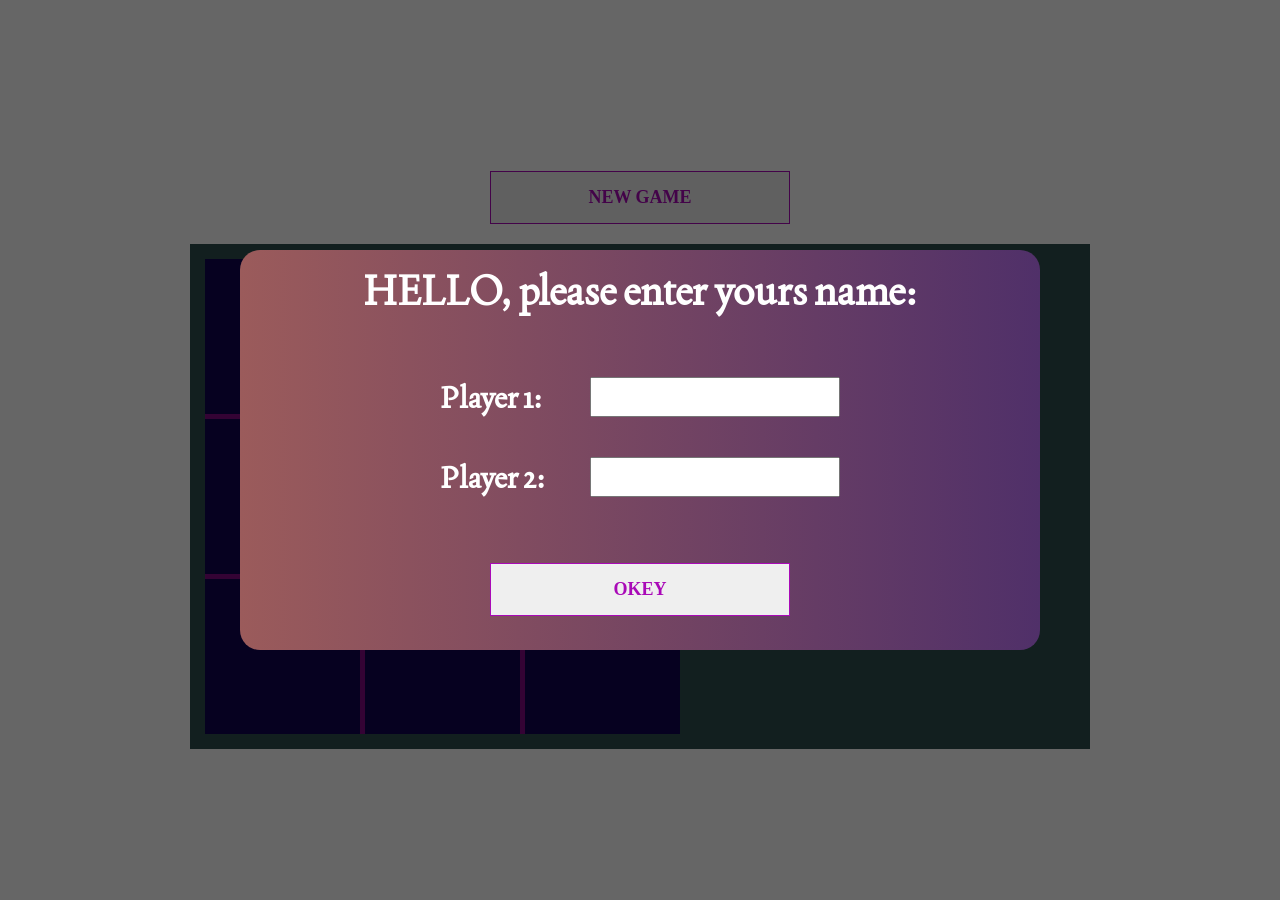
<file: index.html>
<!doctype html>
<html lang="en">

<head>
    <meta charset="utf-8" />
    <link rel="icon" href="/favicon.ico" />
    <meta name="viewport" content="width=device-width,initial-scale=1" />
    <meta name="theme-color" content="#000000" />
    <meta name="description" content="Web site created using create-react-app" />
    <link rel="preconnect" href="https://fonts.googleapis.com">
    <link href="https://fonts.googleapis.com/css2?family=Joan&display=swap" rel="stylesheet">
    <link rel="preconnect" href="https://fonts.googleapis.com">
    <link href="https://fonts.googleapis.com/css2?family=Raleway:wght@200&display=swap" rel="stylesheet">
    <title>React App</title>
    <script defer="defer" src="./static/js/main.8c5e323c.js"></script>
    <link href="./static/css/main.5528172b.css" rel="stylesheet">
</head>

<body>
    <div id="root"></div>
</body>

</html>
</file>
<file: static/css/main.5528172b.css>
* {
    box-sizing: border-box;
    font-family: Joan, serif;
    margin: 0;
    padding: 0
}

.main_back {
    align-items: center;
    display: flex;
    flex-direction: column;
    height: 100vh;
    justify-content: center;
    width: 100%
}

.button--new {
    padding-bottom: 50px
}

.window_game {
    background: #2f4f4f;
    display: flex;
    height: 505px;
    padding: 15px;
    width: 900px
}

.cells {
    align-items: center;
    background: #100352;
    border: none;
    display: flex;
    justify-content: center;
    transition: background .3s
}

.cells:hover {
    background: #160375
}

.cell_win {
    background: red
}

.x_o {
    color: #c8c0c0;
    font-family: Raleway, sans-serif;
    font-size: 200px;
    font-weight: 700
}

.board {
    grid-gap: 5px;
    background: #830883;
    display: grid;
    gap: 5px;
    grid: 155px 155px 155px/155px 155px 155px
}

.players {
    color: #fff;
    height: 460px;
    margin-left: 40px;
    padding-left: 10px;
    width: 360px
}

.text,
.text_1,
.text_2 {
    margin-bottom: 25px
}

.text_1.active,
.text_2.active {
    color: #ff0
}

.result {
    font-size: 30px;
    margin-top: 100px;
    visibility: hidden
}

.result.active {
    visibility: visible
}

.modal {
    align-items: center;
    background-color: rgba(0, 0, 0, .6);
    display: flex;
    height: 100vh;
    justify-content: center;
    left: 0;
    position: fixed;
    top: 0;
    -webkit-transform: scale(1);
    transform: scale(1);
    width: 100vw
}

.modal.active {
    -webkit-transform: scale(0);
    transform: scale(0)
}

.modal_content {
    -webkit-animation: gradient 5s ease infinite;
    animation: gradient 5s ease infinite;
    background: #fff;
    background: linear-gradient(270deg, #050577, #9b5b5b);
    background-size: 200% 200%;
    border-radius: 20px;
    height: 400px;
    width: 800px
}

@-webkit-keyframes gradient {
    0% {
        background-position: 0 50%
    }

    50% {
        background-position: 100% 50%
    }

    to {
        background-position: 0 50%
    }
}

@keyframes gradient {
    0% {
        background-position: 0 50%
    }

    50% {
        background-position: 100% 50%
    }

    to {
        background-position: 0 50%
    }
}

.name {
    color: #fff;
    font-size: 30px
}

.greeting {
    color: #fff;
    display: flex;
    font-size: 40px;
    justify-content: center;
    margin-bottom: 40px;
    margin-top: 15px
}

.block_name_1 {
    align-items: center;
    display: flex;
    justify-content: space-between;
    padding: 20px 200px
}

.input_name {
    font-size: 25px;
    font-weight: 700;
    height: 40px;
    width: 250px
}

.empty {
    color: red;
    display: flex;
    font-size: 20px;
    justify-content: center;
    visibility: hidden
}

.empty.active {
    visibility: visible
}

.button {
    background-image: linear-gradient(270deg, transparent, transparent 50%, #a909b7 0, #a909b7);
    background-position: 100% 0;
    background-size: 200% 100%;
    border: 1px solid #a909b7;
    color: #a909b7;
    display: block;
    font: 700 18px tahoma;
    margin: 20px 250px;
    padding: 15px 20px;
    text-align: center;
    text-decoration: none;
    text-transform: uppercase;
    transition: all .25s ease-in;
    width: 300px
}

.button:hover {
    background-position: 0 0;
    color: #fff
}

/*# sourceMappingURL=main.5528172b.css.map*/
</file>
